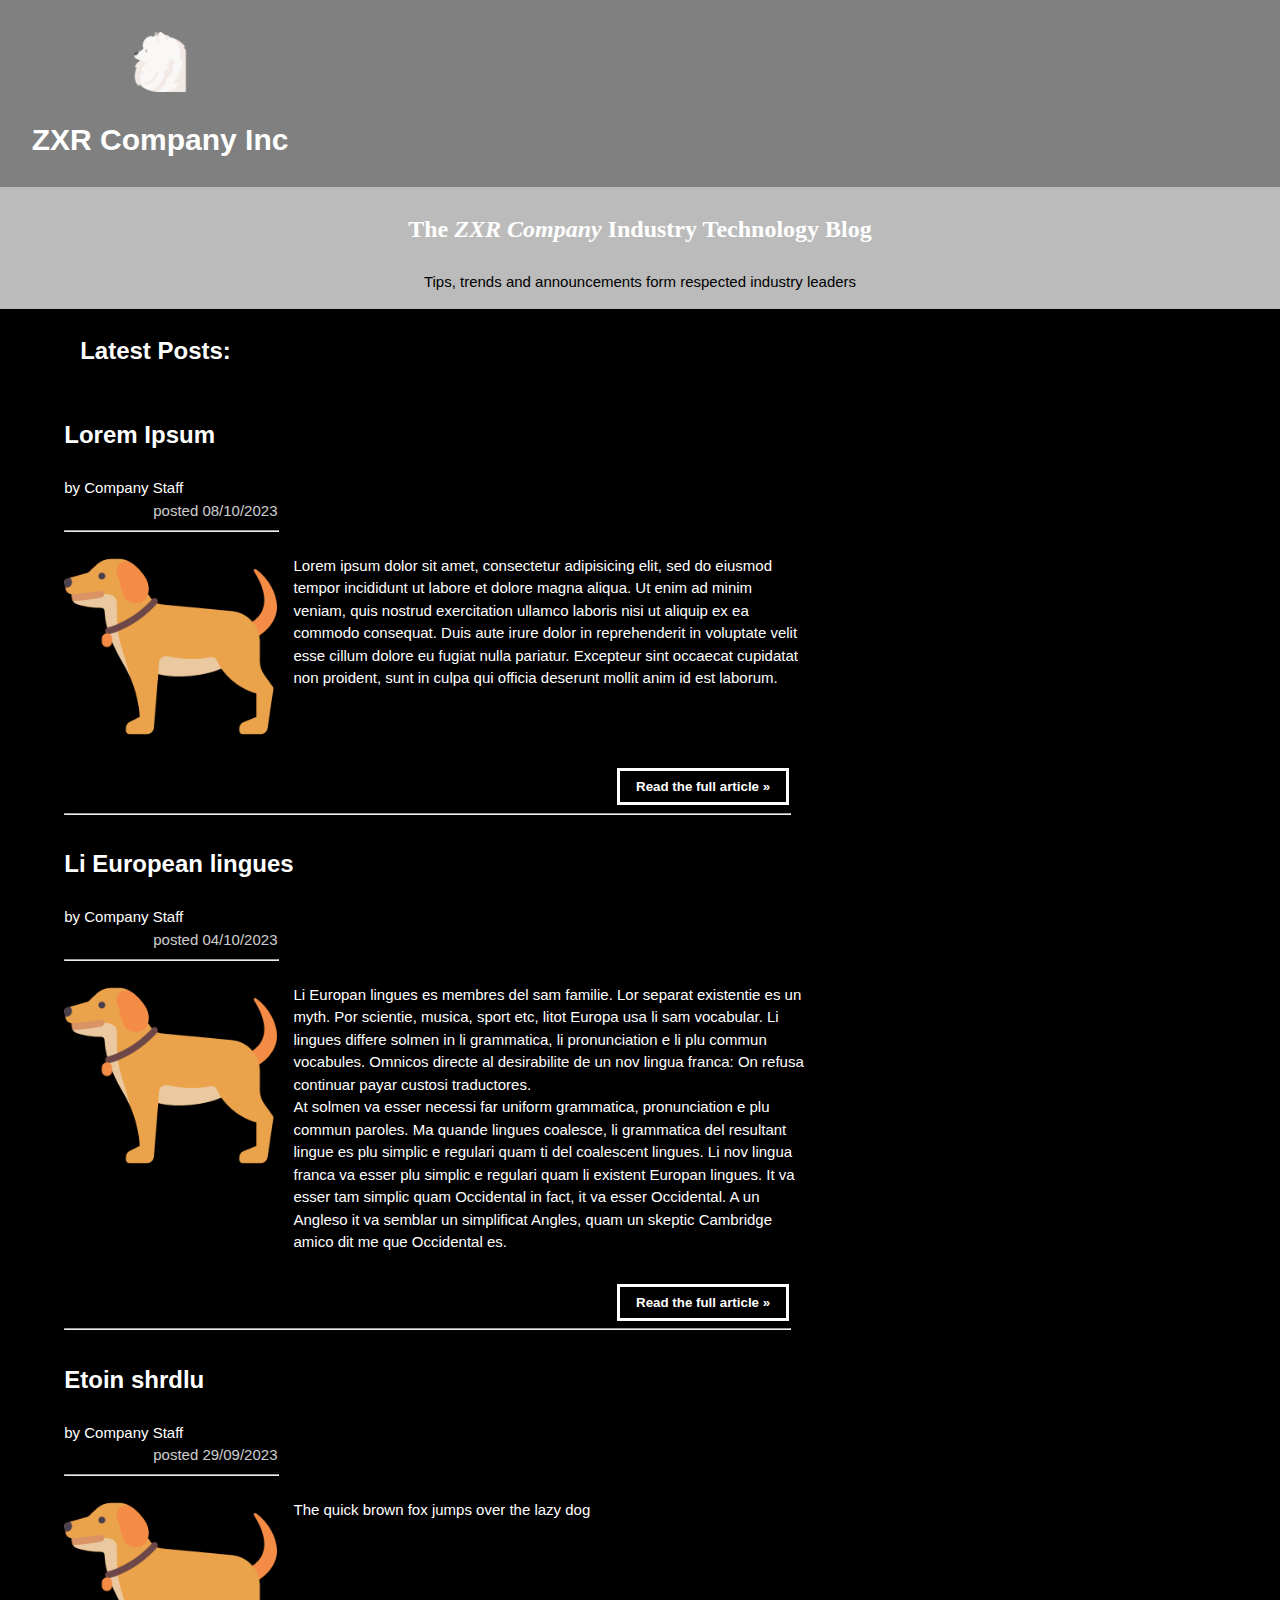
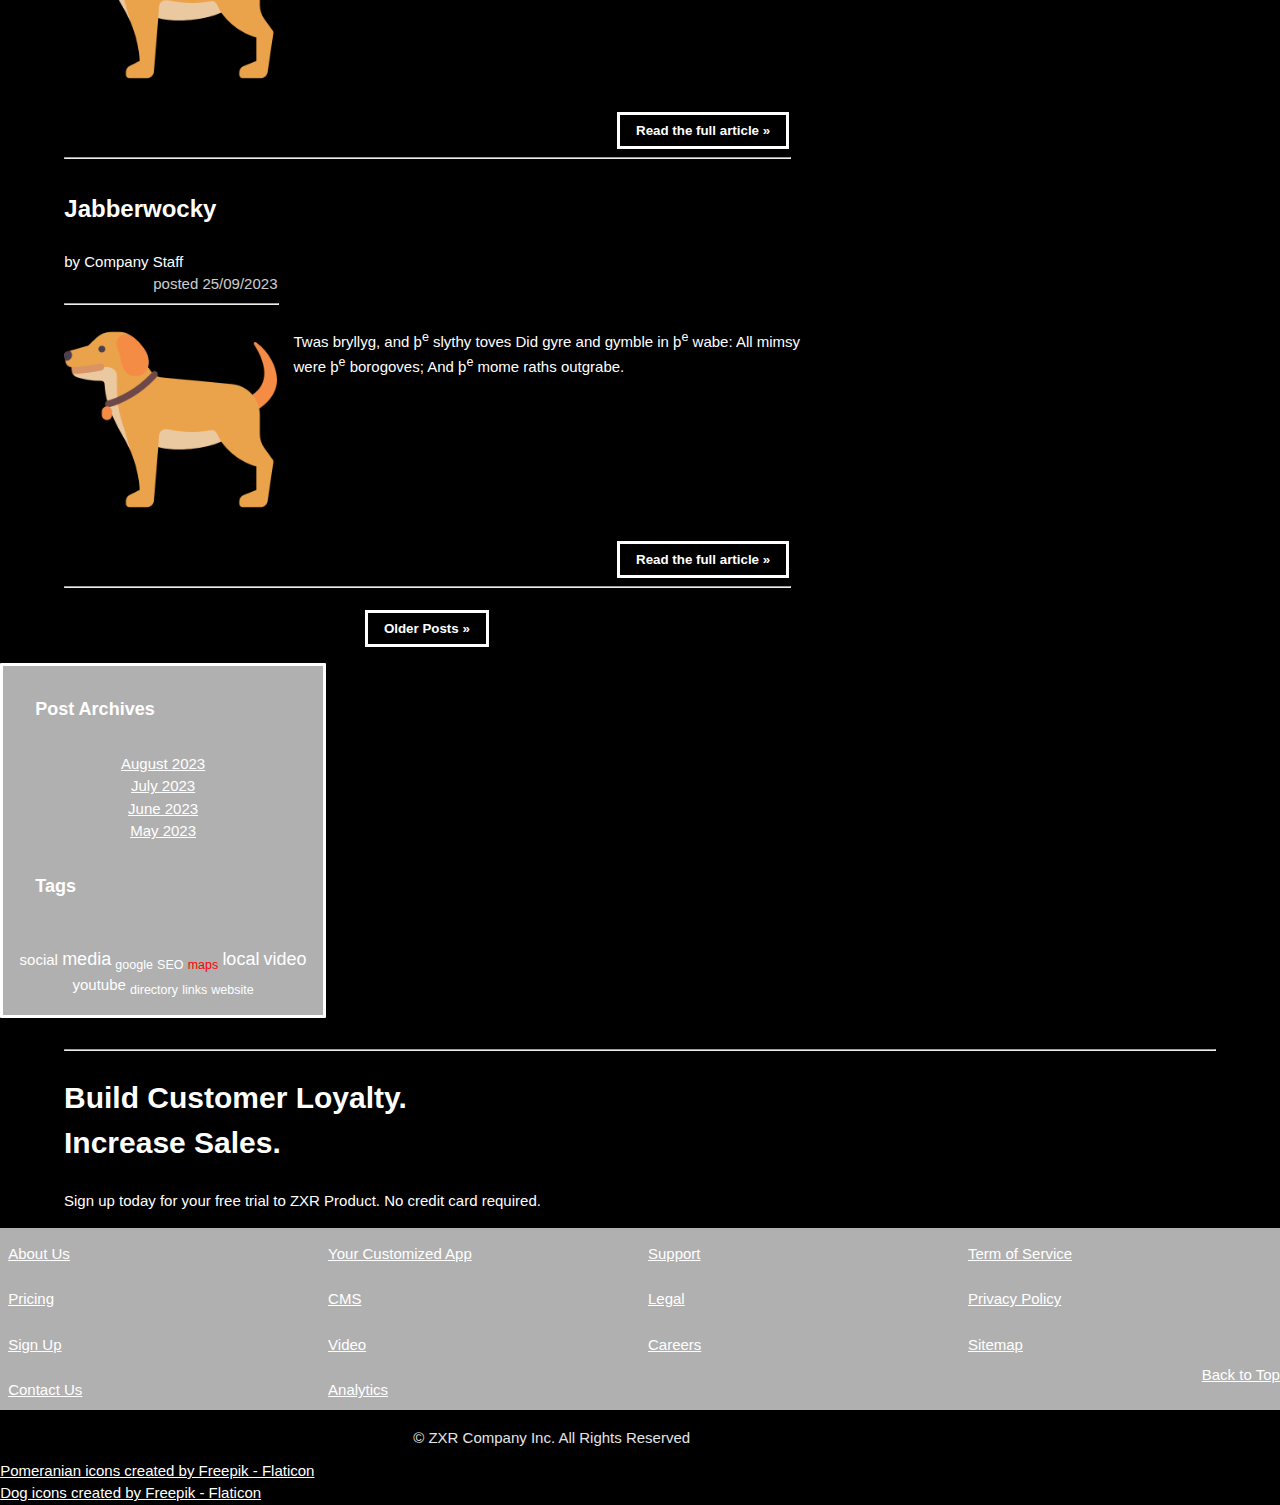
<file: index.html>
<!DOCTYPE html>
<html lang="en">
    <head>
        <title>ZXR Company Inc</title>
        <link rel="stylesheet" href="index.css">
        <!-- Use the icons pack -->
        <link rel='stylesheet' href="https://cdn-uicons.flaticon.com/uicons-brands/css/uicons-brands.css">
        <link rel='stylesheet' href='https://cdn-uicons.flaticon.com/uicons-regular-rounded/css/uicons-regular-rounded.css'>
        <link rel="icon" type="image/x-icon" href="images/animal.png">
        <!-- define the character set used -->
        <meta charset="UTF-8">
        <!-- setting viewpoint to make website look good on all devices -->
        <meta name="viewport" content="width=device-width, initial-scale=1.0">
        <!-- define keywords for search engines -->
        <meta name="keywords" content="HTML, CSS, JavaScript">
        <!-- define description of web page -->
        <meta name="description" content="ZXR Company Inc Blog">
        <!-- define author of page -->
        <meta name="author" content="Rona Zong">
        <!-- refresh document every 30s -->
        <meta http-equiv="refresh" content="300">
        <!-- specify base URL for all relative URLs in page -->
        <base href="index.html" target="_blank">
        <style>
            /* body,h1,h2,h3,h4,h5,p {font-family: "Raleway", sans-serif} */
        </style>
    </head>

    <body>
        <!-- content defines a container for fixed size centered content, and is wrapped around the whole page content, except for the footer -->
        <div class="content main" >
            <!-- header represents a container for introductory content or a set of navigational links: headings, logo or icon, authorship information -->
            <header class="container" style="background-color: #808080;">
                <div class="quarter">
                    <div class="center" style="padding-top: 32px;">
                        <img src="images/pomeranian.png" alt="logo" style="margin: auto; width: 60px;">
                        <h2>ZXR Company Inc</h2>
                        <!-- <hr style="width: 300px;"> -->
                    </div>
                </div>
                <div class="threequarter">
                    <!-- Navigation bar with social media icons -->
                    <div class="topnav">
                        <a href="#" class="nav-item"><i class="fi fi-brands-google"></i></a>
                        <a href="#" class="nav-item"><i class="fi fi-brands-linkedin"></i></a>
                        <a href="#" class="nav-item"><i class="fi fi-brands-twitter"></i></a>
                        <a href="#" class="nav-item"><i class="fi fi-brands-facebook"></i></a>
                        <a href="#" class="nav-item"><i class="fi fi-brands-instagram"></i></a>
                        <!-- <a href="#" class="nav-item"><i class="fi fi-rr-search"></i></a> -->
                    </div>
                </div>
            </header>
    
            <div class="container center" style="background-color: #bbbbbb;">
                <h3 style="font-family: cursive; color: #ffffff;">The <i>ZXR Company</i> Industry Technology Blog</h3>
                <p style="color: #000;">Tips, trends and announcements form respected industry leaders</p>
            </div>
    
            <!-- Grid -->
            <div class="container">
                <div class="container padding" style="background-color: #000000; color: #ffffff;">
                    <h3 style="padding-left: 16px;">Latest Posts:</h3>
                </div>

                <!-- Blog entries -->
                <div class="padding col twothird">
                    <!-- Blog entry -->
                    <div class="margin">
                        <div class="container">
                            <h3><b>Lorem Ipsum</b></h3>
                            <p style="width: 25%;">by Company Staff <span class="opacity">posted 08/10/2023</span></p>
                            <hr style="float: left; width: 25%;">
                        </div>
                        <div class="container">
                            <img src="images/dog1.png" alt="Nature" style="float: left; width: 25%;">
                            <p style="float: left; padding-left: 16px; width: 60%;">
                                Lorem ipsum dolor sit amet, consectetur adipisicing elit, sed do eiusmod tempor incididunt ut labore et dolore magna aliqua. 
                                Ut enim ad minim veniam, quis nostrud exercitation ullamco laboris nisi ut aliquip ex ea commodo consequat. 
                                Duis aute irure dolor in reprehenderit in voluptate velit esse cillum dolore eu fugiat nulla pariatur. 
                                Excepteur sint occaecat cupidatat non proident, sunt in culpa qui officia deserunt mollit anim id est laborum.
                            </p>
                            <div class="container">
                                <div style="float: left; width: 85%;">
                                    <p><button style="float: right; " onclick="document.location='post_example.html'"><b>Read the full article »</b></button></p>
                                </div>
                            </div>
                        </div>
                    </div>
                    <hr style="float: left; width: 85%;">

                    <!-- Blog entry -->
                    <div class="col">
                        <div class="container">
                            <h3><b>Li European lingues</b></h3>
                            <p style="width: 25%;">by Company Staff <span class="opacity">posted 04/10/2023</span></p>
                            <hr style="float: left; width: 25%;">
                        </div>
                        <div class="container">
                            <img src="images/dog1.png" alt="Nature" style="float: left; width: 25%;">
                            <p style="float: left; padding-left: 16px; width: 60%;">
                                Li Europan lingues es membres del sam familie. Lor separat existentie es un myth. 
                                Por scientie, musica, sport etc, litot Europa usa li sam vocabular. 
                                Li lingues differe solmen in li grammatica, li pronunciation e li plu commun vocabules. 
                                Omnicos directe al desirabilite de un nov lingua franca: On refusa continuar payar custosi traductores.
                                <br>
                                At solmen va esser necessi far uniform grammatica, pronunciation e plu commun paroles. 
                                Ma quande lingues coalesce, li grammatica del resultant lingue es plu simplic e regulari quam ti del coalescent lingues. 
                                Li nov lingua franca va esser plu simplic e regulari quam li existent Europan lingues. 
                                It va esser tam simplic quam Occidental in fact, it va esser Occidental. 
                                A un Angleso it va semblar un simplificat Angles, quam un skeptic Cambridge amico dit me que Occidental es.
                            </p>
                            <div class="container">
                                <div style="float: left; width: 85%;">
                                    <p><button style="float: right; " onclick="document.location='post_example.html'"><b>Read the full article »</b></button></p>
                                </div>
                            </div>
                        </div>
                    </div>
                    <hr style="float: left; width: 85%;">

                    <!-- Blog entry -->
                    <div class="card-4 margin white">
                        <div class="container">
                            <h3><b>Etoin shrdlu</b></h3>
                            <p style="width: 25%;">by Company Staff <span class="opacity">posted 29/09/2023</span></p>
                            <hr style="float: left; width: 25%;">
                        </div>
                        <div class="container">
                            <img src="images/dog1.png" alt="Nature" style="float: left; width: 25%;">
                            <p style="float: left; padding-left: 16px; width: 60%;">
                                The quick brown fox jumps over the lazy dog
                            </p>
                            <div class="container">
                                <div style="float: left; width: 85%;">
                                    <p><button style="float: right; " onclick="document.location='post_example.html'"><b>Read the full article »</b></button></p>
                                </div>
                            </div>
                        </div>
                    </div>
                    <hr style="float: left; width: 85%;">

                    <!-- Blog entry -->
                    <div class="card-4 margin white">
                        <div class="container">
                            <h3><b>Jabberwocky</b></h3>
                            <p style="width: 25%;">by Company Staff &nbsp &nbsp &nbsp <span class="opacity">posted 25/09/2023</span></p>
                            <hr style="float: left; width: 25%;">
                        </div>
                        <div class="container">
                            <img src="images/dog1.png" alt="Nature" style="float: left; width: 25%;">
                            <p style="float: left; padding-left: 16px; width: 60%;">
                                Twas bryllyg, and þ<sup>e</sup> slythy toves
                                Did gyre and gymble in þ<sup>e</sup> wabe:
                                All mimsy were þ<sup>e</sup> borogoves;
                                And þ<sup>e</sup> mome raths outgrabe.
                            </p>
                            <div class="container">
                                <div style="float: left; width: 85%;">
                                    <p><button style="float: right; " onclick="document.location='post_example.html'"><b>Read the full article »</b></button></p>
                                </div>
                            </div>
                        </div>
                    </div>
                    <hr style="float: left; width: 85%;">

                    <!-- Older posts -->
                    <div class="container" style="width: 85%;">
                        <p class="center"><button><b>Older Posts »</b></button></p>
                    </div>

                    <!-- End Blog Entries -->
                </div>


                <div class="col quarter" style="border: 3px solid #fff; border-radius: 1px; background-color: #b0b0b0;">
                    <div class="container">
                        <h5 style="padding-left: 32px;">Post Archives</h5>
                        <div class="container center">
                            <a href="#">August 2023</a>
                            <a href="#">July 2023</a>
                            <a href="#">June 2023</a>
                            <a href="#">May 2023</a>
                        </div>
                    </div>
                    <!-- Labels / tags -->
                    <div class="container">
                        <h5 style="padding-left: 32px;">Tags</h5>
                        <div class="container center">
                            <p>
                                <span class="tag">social</span>
                                <span class="tag" style="font-size: larger;">media</span>
                                <span class="tag"><sub>google</sub></span>
                                <span class="tag"><sub>SEO</sub></span>
                                <span class="tag" style="color: red;"><sub>maps</sub></span>
                                <span class="tag" style="font-size: larger;">local</span>
                                <span class="tag" style="font-size: larger;">video</span>
                                <span class="tag">youtube</span>
                                <span class="tag"><sub>directory</sub></span>
                                <span class="tag"><sub>links</sub></span>
                                <span class="tag"><sub>website</sub></span>
                            </p>
                        </div>
                    </div>
                </div>
                
            <!-- End Grid -->
            </div><br>
                
            <!-- Advertisement Menu -->
            <div class="padding"> 
                <hr>
                <h2>Build Customer Loyalty.<br>Increase Sales.</h2>
                <p>Sign up today for your free trial to ZXR Product. No credit card required.</p>
            </div>
                    
            <nav class="container">
                <div class="link">
                    <a href="#">About Us</a>
                    <a href="#">Pricing</a>
                    <a href="#">Sign Up</a>
                    <a href="#">Contact Us</a>
                </div>
                <div class="link">
                    <a href="#">Your Customized App</a>
                    <a href="#">CMS</a>
                    <a href="#">Video</a>
                    <a href="#">Analytics</a>
                </div>
                <div class="link">
                    <a href="#">Support</a>
                    <a href="#">Legal</a>
                    <a href="#">Careers</a>
                </div>
                <div class="link">
                    <a href="#">Term of Service</a>
                    <a href="#">Privacy Policy</a>
                    <a href="#">Sitemap</a>
                </div>
                <div>
                    <a href="#header" style="float: right;">Back to Top</a>
                </div>
            </nav>

        <!--End of content-->
        </div>
        
        <!-- Footer -->
        <footer class="container">
            <div style="background-color:#000; color: #e5e5e5; text-align:center; padding:10px; margin-top:7px;">
                © ZXR Company Inc. All Rights Reserved
                <!-- Navigation bar with social media icons -->
                <div class="topnav">
                    <a href="#" class="nav-item"><i class="fi fi-brands-google"></i></a>
                    <a href="#" class="nav-item"><i class="fi fi-brands-linkedin"></i></a>
                    <a href="#" class="nav-item"><i class="fi fi-brands-twitter"></i></a>
                    <a href="#" class="nav-item"><i class="fi fi-brands-facebook"></i></a>
                    <a href="#" class="nav-item"><i class="fi fi-brands-instagram"></i></a>
                    <!-- <a href="#" class="nav-item"><i class="fi fi-rr-search"></i></a> -->
                </div>
            </div>
        </footer>

        <!-- Attributions -->
        <div class="container">
            <a href="https://www.flaticon.com/free-icons/pomeranian" title="pomeranian icons">Pomeranian icons created by Freepik - Flaticon</a>
            <!-- <a href="https://www.flaticon.com/free-icons/dog-nose" title="dog nose icons">Dog nose icons created by Freepik - Flaticon</a> -->
            <!-- <a href="https://www.flaticon.com/free-icons/dog" title="dog icons">Dog icons created by Freepik - Flaticon</a> -->
            <!-- <a href="https://www.flaticon.com/free-icons/dog-nose" title="dog nose icons">Dog nose icons created by Freepik - Flaticon</a> -->
            <!-- <a href="https://www.flaticon.com/free-icons/chihuahua" title="Chihuahua icons">Chihuahua icons created by Freepik - Flaticon</a> -->
            <!-- <a href="https://www.flaticon.com/free-icons/wolf" title="wolf icons">Wolf icons created by Fox Design - Flaticon</a> -->
            <!-- <div> Icons made by <a href="https://www.flaticon.com/authors/fox-design" title="Fox Design"> Fox Design </a> from <a href="https://www.flaticon.com/" title="Flaticon">www.flaticon.com'</a></div> -->
            <a href="https://www.flaticon.com/free-icons/dog" title="dog icons">Dog icons created by Freepik - Flaticon</a>
        </div>
    </body>
</html>

<!-- <div class="social_media">
    <img src="images/search.png" alt="gsearch" id="gsearch">
    <img src="images/linkedin.png" alt="linkedin" id="linkedin">
    <img src="images/facebook.png" alt="facebook" id="facebook">
    <img src="images/instagram.png" alt="instagram" id="instagram">
</div> -->
<!-- <div id="attributes" disabled>
    <a href="https://www.flaticon.com/free-icons/kitty" title="kitty icons">Kitty icons created by Boris farias - Flaticon</a>
    <a href="https://www.flaticon.com/free-icons/google" title="google icons">Google icons created by Freepik - Flaticon</a>
    <a href="https://www.flaticon.com/free-icons/linkedin" title="linkedin icons">Linkedin icons created by riajulislam - Flaticon</a>
    <a href="https://www.flaticon.com/free-icons/facebook" title="facebook icons">Facebook icons created by Pixel perfect - Flaticon</a>
    <a href="https://www.flaticon.com/free-icons/instagram" title="instagram icons">Instagram icons created by Freepik - Flaticon</a>
</div> -->
</file>
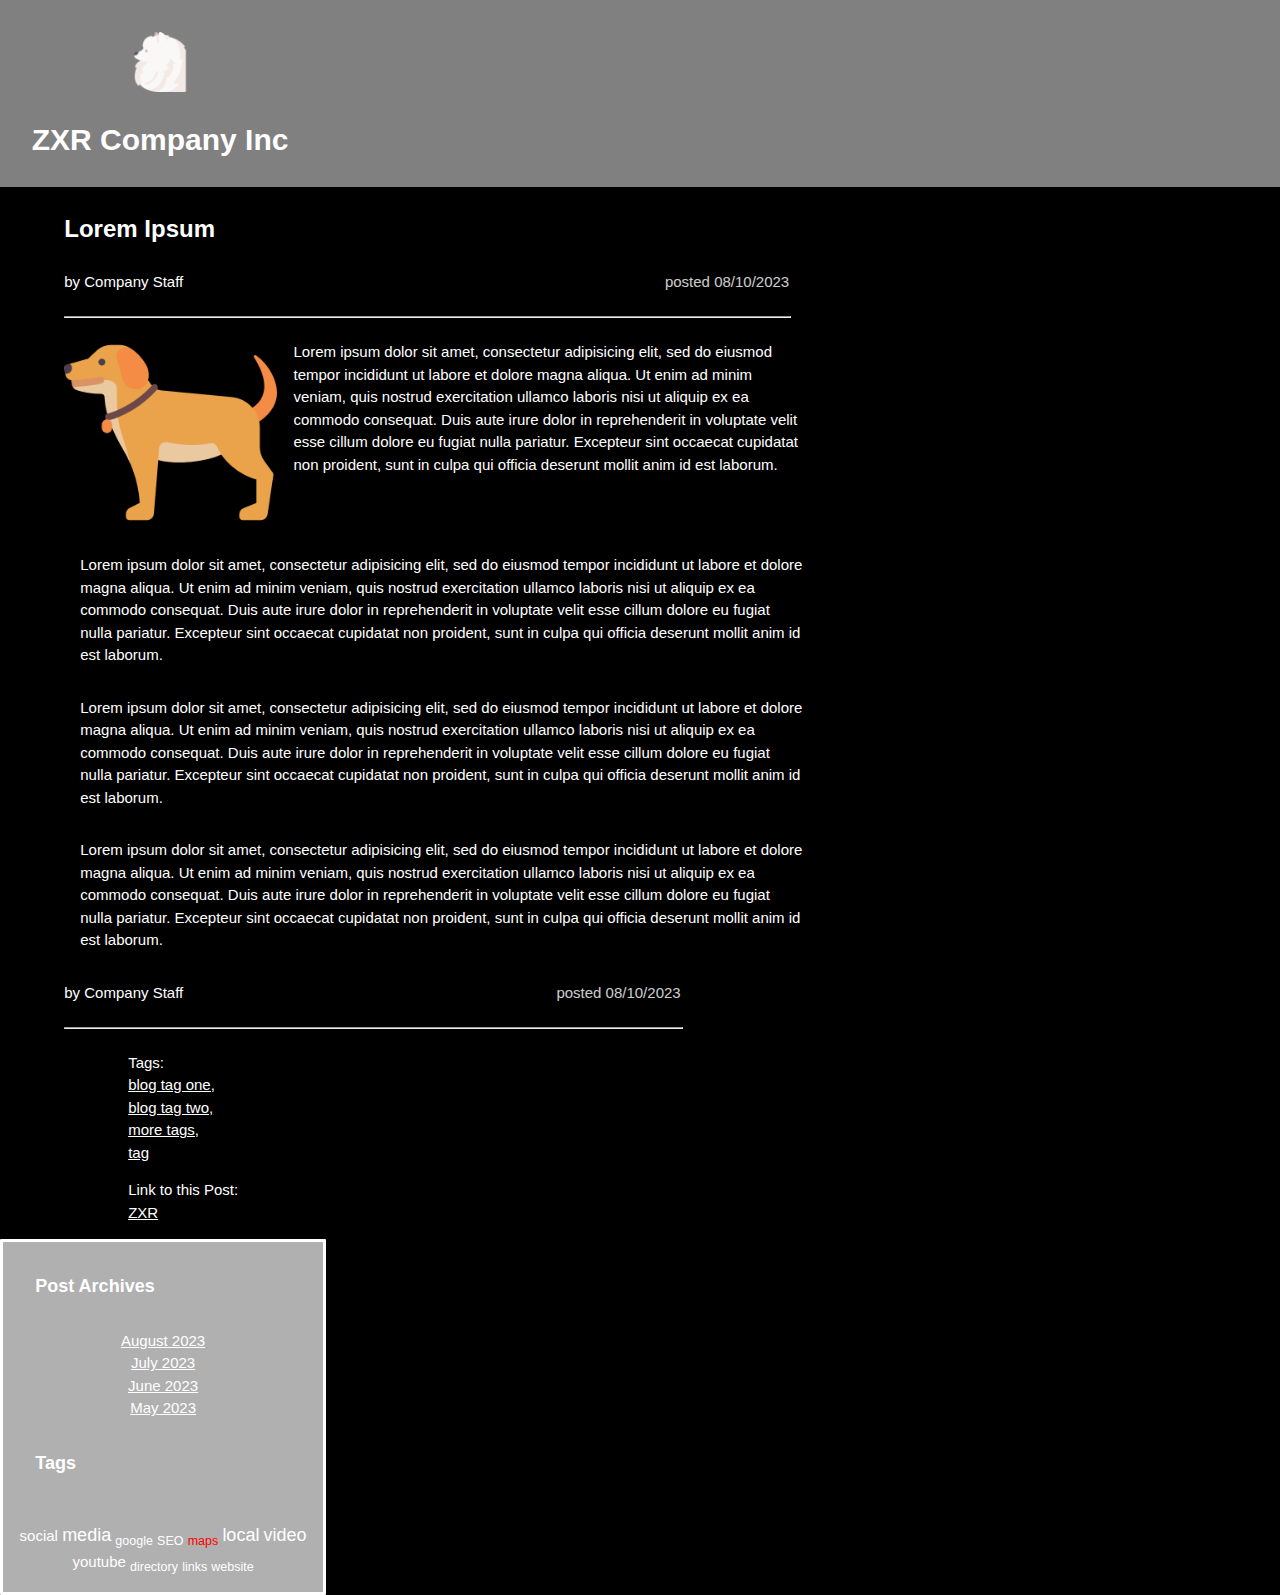
<file: post_example.html>
<!DOCTYPE html>
<html lang="en">
    <head>
        <title>ZXR Company Inc</title>
        <link rel="stylesheet" href="index.css">
        <!-- Use the icons pack -->
        <link rel='stylesheet' href="https://cdn-uicons.flaticon.com/uicons-brands/css/uicons-brands.css">
        <link rel='stylesheet' href='https://cdn-uicons.flaticon.com/uicons-regular-rounded/css/uicons-regular-rounded.css'>
        <link rel="icon" type="image/x-icon" href="images/animal.png">
        <!-- define the character set used -->
        <meta charset="UTF-8">
        <!-- setting viewpoint to make website look good on all devices -->
        <meta name="viewport" content="width=device-width, initial-scale=1.0">
        <!-- define keywords for search engines -->
        <meta name="keywords" content="HTML, CSS, JavaScript">
        <!-- define description of web page -->
        <meta name="description" content="ZXR Company Inc Blog">
        <!-- define author of page -->
        <meta name="author" content="Rona Zong">
        <!-- refresh document every 30s -->
        <meta http-equiv="refresh" content="300">
        <!-- specify base URL for all relative URLs in page -->
        <base href="index.html" target="_blank">
        <style>
            /* body,h1,h2,h3,h4,h5,p {font-family: "Raleway", sans-serif} */
        </style>
    </head>

    <body>
        <!-- content defines a container for fixed size centered content, and is wrapped around the whole page content, except for the footer -->
        <div class="content main" >
            <!-- header represents a container for introductory content or a set of navigational links: headings, logo or icon, authorship information -->
            <header class="container" style="background-color: #808080;">
                <div class="quarter">
                    <div class="center" style="padding-top: 32px;">
                        <img src="images/pomeranian.png" alt="logo" style="margin: auto; width: 60px;">
                        <h2>ZXR Company Inc</h2>
                        <!-- <hr style="width: 300px;"> -->
                    </div>
                </div>
                <div class="threequarter">
                    <!-- Navigation bar with social media icons -->
                    <div class="topnav">
                        <a href="#" class="nav-item"><i class="fi fi-brands-google"></i></a>
                        <a href="#" class="nav-item"><i class="fi fi-brands-linkedin"></i></a>
                        <a href="#" class="nav-item"><i class="fi fi-brands-twitter"></i></a>
                        <a href="#" class="nav-item"><i class="fi fi-brands-facebook"></i></a>
                        <a href="#" class="nav-item"><i class="fi fi-brands-instagram"></i></a>
                        <!-- <a href="#" class="nav-item"><i class="fi fi-rr-search"></i></a> -->
                    </div>
                </div>
            </header>
            
            <!-- Grid -->
            <div class="container">
                <!-- Blog entries -->
                <div class="padding col twothird">
                    <!-- Blog entry -->
                    <div class="margin">
                        <div class="container">
                            <h3><b>Lorem Ipsum</b></h3>
                            <p style="width: 85%;">by Company Staff <span class="opacity" style="float: right;">posted 08/10/2023</span></p>
                            <hr style="float: left; width: 85%;">
                        </div>
                        <div class="container">
                            <img src="images/dog1.png" alt="Nature" style="float: left; width: 25%;">
                            <p style="float: left; padding-left: 16px; width: 60%;">
                                Lorem ipsum dolor sit amet, consectetur adipisicing elit, sed do eiusmod tempor incididunt ut labore et dolore magna aliqua. 
                                Ut enim ad minim veniam, quis nostrud exercitation ullamco laboris nisi ut aliquip ex ea commodo consequat. 
                                Duis aute irure dolor in reprehenderit in voluptate velit esse cillum dolore eu fugiat nulla pariatur. 
                                Excepteur sint occaecat cupidatat non proident, sunt in culpa qui officia deserunt mollit anim id est laborum.
                            </p>
                            <p style="float: left; padding-left: 16px; width: 85%;">
                                Lorem ipsum dolor sit amet, consectetur adipisicing elit, sed do eiusmod tempor incididunt ut labore et dolore magna aliqua. 
                                Ut enim ad minim veniam, quis nostrud exercitation ullamco laboris nisi ut aliquip ex ea commodo consequat. 
                                Duis aute irure dolor in reprehenderit in voluptate velit esse cillum dolore eu fugiat nulla pariatur. 
                                Excepteur sint occaecat cupidatat non proident, sunt in culpa qui officia deserunt mollit anim id est laborum.
                            </p>
                            <p style="float: left; padding-left: 16px; width: 85%;">
                                Lorem ipsum dolor sit amet, consectetur adipisicing elit, sed do eiusmod tempor incididunt ut labore et dolore magna aliqua. 
                                Ut enim ad minim veniam, quis nostrud exercitation ullamco laboris nisi ut aliquip ex ea commodo consequat. 
                                Duis aute irure dolor in reprehenderit in voluptate velit esse cillum dolore eu fugiat nulla pariatur. 
                                Excepteur sint occaecat cupidatat non proident, sunt in culpa qui officia deserunt mollit anim id est laborum.
                            </p>
                            <p style="float: left; padding-left: 16px; width: 85%;">
                                Lorem ipsum dolor sit amet, consectetur adipisicing elit, sed do eiusmod tempor incididunt ut labore et dolore magna aliqua. 
                                Ut enim ad minim veniam, quis nostrud exercitation ullamco laboris nisi ut aliquip ex ea commodo consequat. 
                                Duis aute irure dolor in reprehenderit in voluptate velit esse cillum dolore eu fugiat nulla pariatur. 
                                Excepteur sint occaecat cupidatat non proident, sunt in culpa qui officia deserunt mollit anim id est laborum.
                            </p>
                        </div>
                    </div>
                    <div class="container" style="float: left; width: 85%;">
                        <p style="width: 85%;">by Company Staff <span class="opacity" style="float: right;">posted 08/10/2023</span></p>
                        <hr style="float: left; width: 85%;">
                    </div>
                    <!-- Labels / tags -->
                    <div class="container padding">
                        <p>
                            Tags:
                            <a href="#">blog tag one,</a>
                            <a href="#">blog tag two,</a>
                            <a href="#">more tags,</a>
                            <a href="#">tag</a>
                        </p>
                        <p>
                            Link to this Post:
                            <a href="ronazong.github.io">ZXR</a>
                        </p>
                    </div>
                
                <!-- End Blog Entries -->
                </div>

                <div class="col quarter" style="border: 3px solid #fff; border-radius: 1px; background-color: #b0b0b0;">
                    <div class="container">
                        <h5 style="padding-left: 32px;">Post Archives</h5>
                        <div class="container center">
                            <a href="#">August 2023</a>
                            <a href="#">July 2023</a>
                            <a href="#">June 2023</a>
                            <a href="#">May 2023</a>
                        </div>
                    </div>
                    <!-- Labels / tags -->
                    <div class="container">
                        <h5 style="padding-left: 32px;">Tags</h5>
                        <div class="container center">
                            <p>
                                <span class="tag">social</span>
                                <span class="tag" style="font-size: larger;">media</span>
                                <span class="tag"><sub>google</sub></span>
                                <span class="tag"><sub>SEO</sub></span>
                                <span class="tag" style="color: red;"><sub>maps</sub></span>
                                <span class="tag" style="font-size: larger;">local</span>
                                <span class="tag" style="font-size: larger;">video</span>
                                <span class="tag">youtube</span>
                                <span class="tag"><sub>directory</sub></span>
                                <span class="tag"><sub>links</sub></span>
                                <span class="tag"><sub>website</sub></span>
                            </p>
                        </div>
                    </div>
                </div>
            </div>
            <!--End of content-->
        </div>
    </body>
</html>
</file>
<file: index.css>
/* Extract from normalize.css by Nicolas Gallagher and Jonathan Neal git.io/normalize */
html {box-sizing: border-box; -ms-text-size-adjust: 100%; -webkit-text-size-adjust: 100%; line-height: 1.15;}
body {margin: auto; background-color:#000; color:#fff;}
html, body {font-family:Verdana,sans-serif;font-size:15px;line-height:1.5}
article, aside, details, figcaption, figure, img, footer, header, main, menu, nav, section {display:block}
h1 {font-size:36px} h2 {font-size:30px} h3 {font-size:24px} h4 {font-size:20px} h5 {font-size:18px} h6 {font-size:16px}
/* h1,h2,h3,h4,h5,h6,p {font-family:"Segoe UI",Arial,sans-serif;font-weight:400;margin:10px 0} */
body,h1,h2,h3,h4,h5,h6,p {font-family: "Raleway", sans-serif}
/* hr {border: 0; border-top: 1px solid #eee; margin: 20px 0; box-sizing: content-box; height: 0; overflow: visible} */

.content {margin-left:auto; margin-right:auto}
.main {transition:margin-left .4s}
.container {padding:0.01em;}
.padding {padding-left: 64px; padding-right: 64px;}
.container:after, .container:before {content:""; display:table; clear:both}  
.col, .half, .third, .twothird, .quarter, .threequarter {float:left; width:100%}
.center {text-align: center;}

img {vertical-align:middle}
.topnav:before, .topnav:after {content:""; display:table; clear:both}

header .topnav {
    float: right; 
    padding-top: 128px; 
    text-align: center;
    overflow: hidden;
}
a {background-color: transparent; color: inherit;}
a:before, a:after {content:""; display:table; clear:both}
a:active, a:hover {outline-width: 0}
.topnav .nav-item {
    margin: auto;
    padding: 10px 16px; 
    width: auto; 
    display: inline-block; 
    text-decoration: none; 
    vertical-align: middle;
}
.topnav .nav-item:hover {background-color: #ccc; color: #000;}
/* .topbar {border-top:6px solid #ccc!important} */

.opacity {opacity:0.80; float: right;}
/* .disabled, .button:disabled {cursor:not-allowed;opacity:0.3} */
button {
    padding:8px 16px;
    border: 3px solid #ffffff;
    background-color: #000000;
    color: #ffffff;
}
button:hover {background-color: #fff; color:#000; }
/* .tag {background-color:#000;color:#fff;display:inline-block;padding-left:8px;padding-right:8px;text-align:center} */

/* Style the navigation menu */
nav {-webkit-flex: 1;-ms-flex: 1;flex: 1;background: #b0b0b0;padding: 20px;}
.link {float: left;width: 25%;text-align: left;}
.link a {background-color: #b0b0b0;padding: 8px;margin-top: 7px;display: block;width: 100%;}

footer .topnav {
    float: right; 
    text-align: center;
    overflow: hidden;
}

@media (min-width:601px) {.col.m1 {width:8.33333%} .col.m2 {width:16.66666%} .col.m3, .quarter {width:24.99999%} .col.m4, .third {width:33.33333%}
.col.m5 {width:41.66666%} .col.m6, .half {width:49.99999%} .col.m7 {width:58.33333%} .col.m8, .twothird {width:66.66666%}
.col.m9, .threequarter {width:74.99999%} .col.m10 {width:83.33333%} .col.m11 {width:91.66666%} .col.m12 {width:99.99999%}}

@media (min-width:993px) {.col.l1 {width:8.33333%} .col.l2 {width:16.66666%} .col.l3 {width:24.99999%} .col.l4 {width:33.33333%}
.col.l5 {width:41.66666%} .col.l6 {width:49.99999%} .col.l7 {width:58.33333%} .col.l8 {width:66.66666%}
.col.l9 {width:74.99999%} .col.l10 {width:83.33333%} .col.l11 {width:91.66666%} .col.l12 {width:99.99999%}}


@media only screen and (max-width: 0px) {
    /* For mobile phones: */
    .logo, .topnav {
        width: 100%;
    }
    .opacity {
        float: left;
    }
}

/* @media only screen and (max-width: 800px) {
    .logo, .topnav {
        width: 100%;
    }
} */

/* @media (max-width:600px) {
    .hide-small {display:none!important}
} */

/* End extract */

/* .ul {list-style-type:none;padding:0;margin:0} */
/* .ul li {padding:8px 16px;border-bottom:1px solid #ddd} */
/* .ul li:last-child{border-bottom:none} */
/* .sidebar {height:100%;width:200px;background-color:#fff;position:fixed!important;z-index:1;overflow:auto} */
.responsive {display:block;overflow-x:auto}

/* .code, .codespan {font-family:Consolas,"courier new";font-size:16px} */
/* .code {width:auto;background-color:#fff;padding:8px 12px;border-left:4px solid #4CAF50;word-wrap:break-word} */
/* .codespan {color:crimson;background-color:#f1f1f1;padding-left:4px;padding-right:4px;font-size:110%} */
/* .spin {animation:spin 2s infinite linear}@keyframes spin {0%{transform:rotate(0deg)}100%{transform:rotate(359deg)}} */

/* .bottombar {border-bottom:6px solid #ccc!important} */
/* .leftbar {border-left:6px solid #ccc!important} */
/* .rightbar {border-right:6px solid #ccc!important} */
/* .section, .code {margin-top:16px!important;margin-bottom:16px!important} */
/* .transparent, .hover-none:hover {background-color:transparent!important} */


/* Use the icon pack */
/* @import url('https://cdn-uicons.flaticon.com/uicons-brands/css/uicons-brands.css') */

/* header {background-color:#f1f1f1;margin: auto;padding: 100px;} */
/* #header::before {content: url(images/animal.png)} */
/* div {background-color: darkgray;} */
/* div:hover {background-color: lightgray;} */
/* a:link {color: blue;} */
/* a:visited {color: red;} */
/* a:hover {color: yellow;} */
/* a:active {color: white;} */
/* div.logo {width: 30%;float: left;margin-top: 0;margin-left: 0;text-align: center;color: #0e1496;} */
/* div.social_media {width: 50%;float: right;margin-right: -25%;} */
/* #gsearch, #linkedin, #facebook, #instagram {padding: 5px;width: 40px;height: 40px;} */
/* .title {margin: auto;background-color:#909090;text-align: center;} */
/* section.latest_posts {margin: auto;background-color: black;color: white;} */
/* .main {float: left;width: 80%;} */
/* .right {background-color: #e5e5e5;float: left;width: 20%;padding: 15px;text-align: center;} */
/* .advertisement {float: left;width: 100%;} */



/* Responsive layout - makes the two columns/boxes stack on top of each other instead of next to each other, on small screens */
/* @media only screen and (max-width: 620px) { */
    /* For mobile phones: */
    /* .menu, .main, .right {width: 100%;} */
/* } */
</file>
